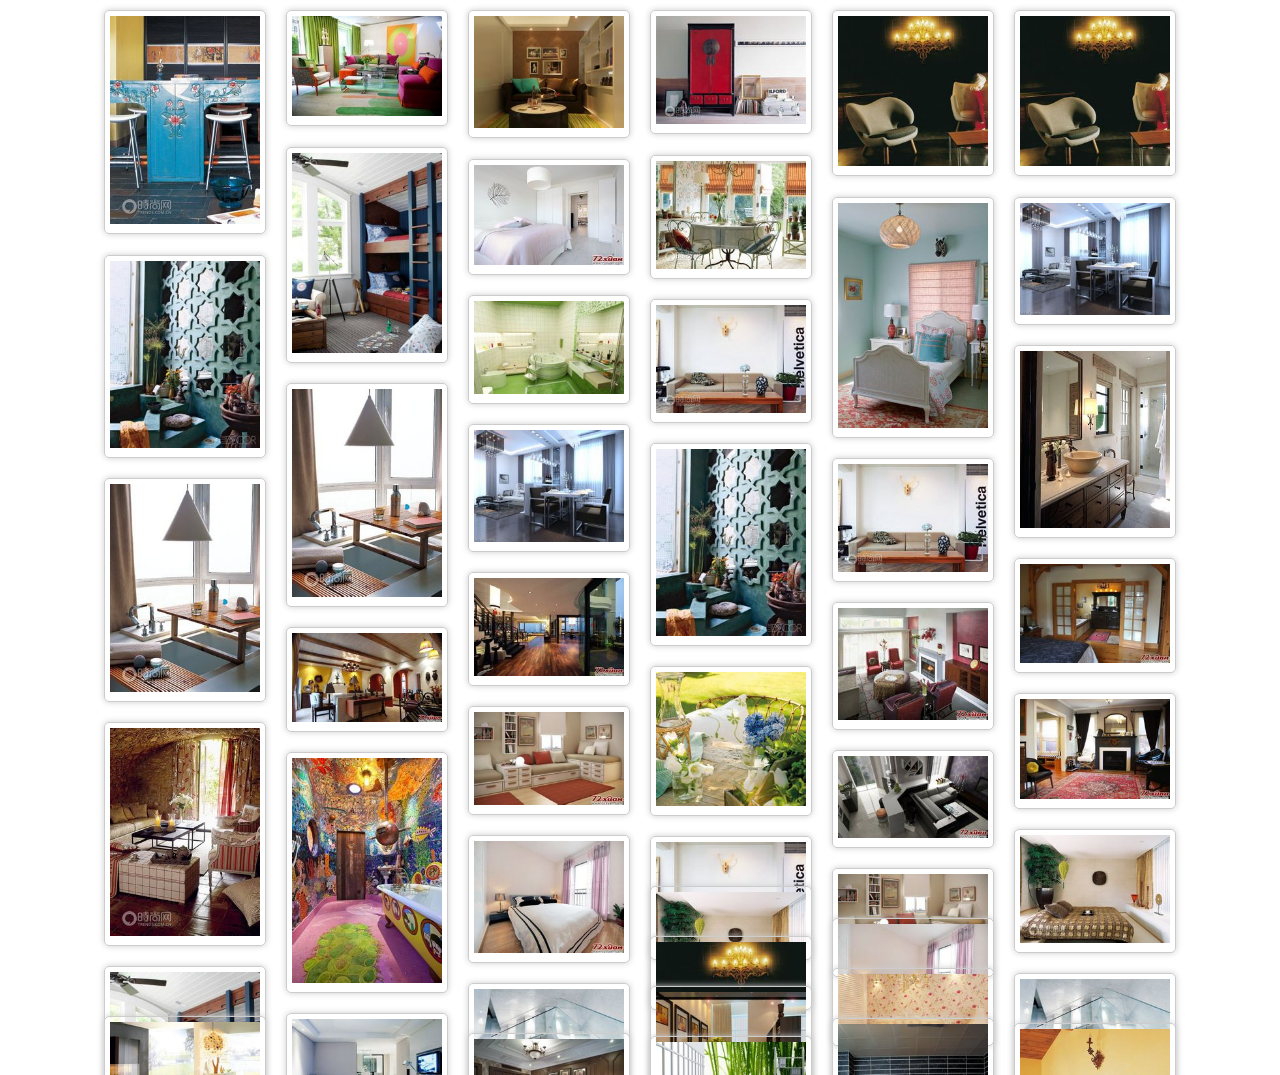
<file: waterfall/index.html>
<!DOCTYPE html>
<html>

	<head>
		<meta http-equiv="Content-Type" content="text/html; charset=UTF-8" />
		<title>瀑布流</title>
		<link rel="stylesheet" type="text/css" href="css/index.css"/>
	</head>
	<body>
		<!--<button onclick="$('#main').slideToggle(3000)">toggle</button>
		<button onclick="$('#main').stop(true,true)">stop</button>-->
		<div id="main" class="main" data-name="main" data-id='{"name":"weiwei"}'>
			<div id="container" class="clearfix container"></div>
		</div>
		<script src="js/jquery-3.1.1.min.js"></script>
		<script src="js/waterfall.js"></script>
	</body>
</html>
</file>
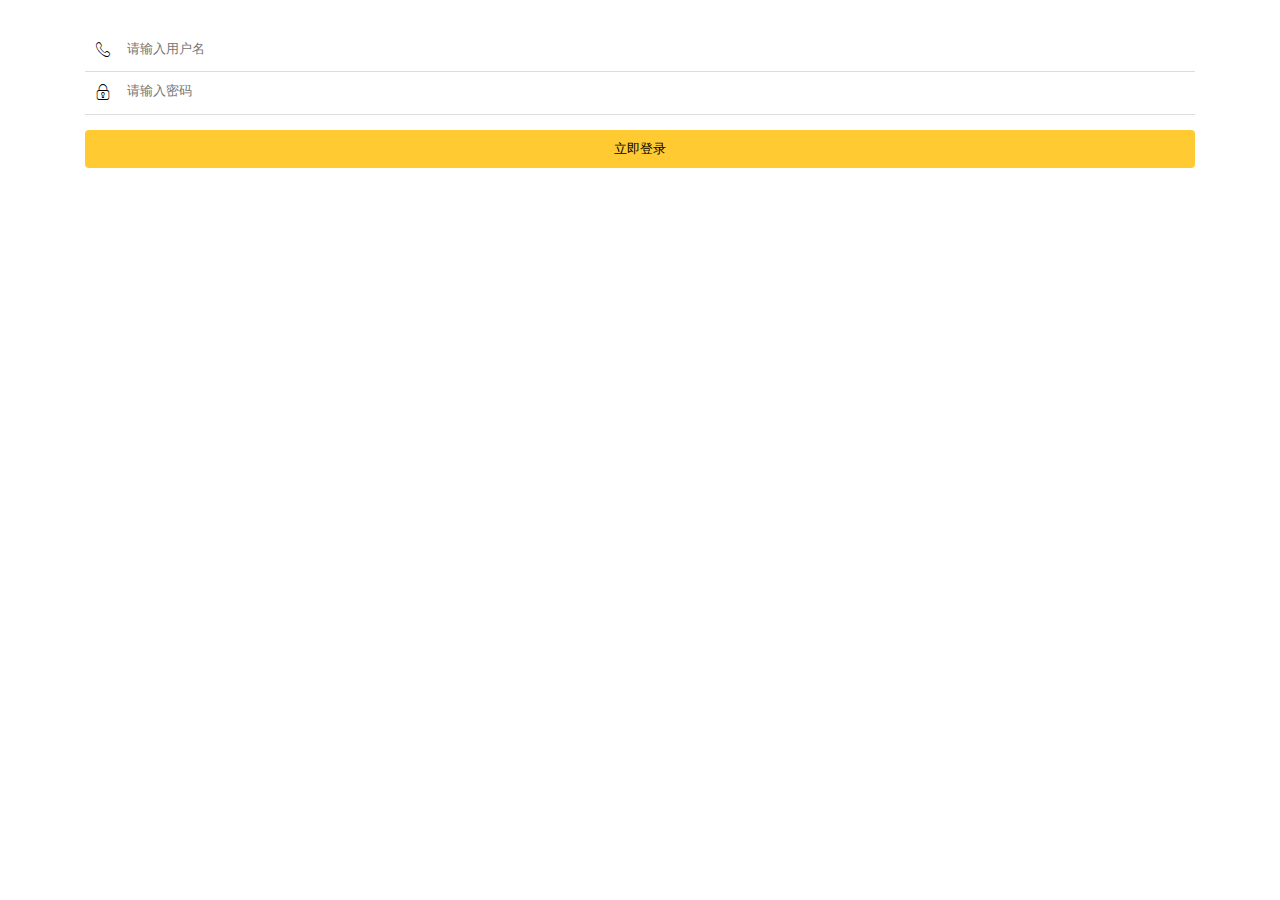
<file: webItem/html/login.html>
<html>
	<head>
		<meta charset="utf-8">
		<meta name="viewport" content="width=device-width, initial-scale=1,maximum-scale=1,user-scalable=no">
		<meta name="apple-mobile-web-app-capable" content="yes">
		<meta name="apple-mobile-web-app-status-bar-style" content="black">
		<title></title>
		<link rel="stylesheet" href="../assets/css/global.css">
		<script src="../assets/js/jquery.min.js" type="text/javascript"></script>
		<script src="../assets/js/common.js" type="text/javascript"></script>

		<style>
			

			.main {
				
			}

			.form-row{
				border-bottom:1px solid #ddd;
			}
			.form-row.error{
				border-bottom-color:#ff0000;
			}
			.form-row input[type=text],
			.form-row input[type=password]{
				border:0;
				width:100%
			}
			.form-row button{
				width:100%;
				border:0;
				padding:10px;
				border-radius:4px;
				
				
			}
			.form .form-row:last-child{
				border-bottom:0
			}
		</style>
	</head>
	<body>
		
		
		<div class="main">
			<div class="wrap box-offset-lg box-offset-ver-lg">
				
				<form 
				action="../service/login.php"
				role="sweetform" 
				class="form"
				onerror="alert(result.data)"
				ondone="alert(result.data)"
				>
					<div class="form-row col-ly box-offset-sm box-offset-ver-sm">
						<div class="col-lt col-sz-3">
							<i class="icon icon-phone"></i>
						</div>
						<div class="col-lt-3">
							<input 
							onok="$(this.parentNode.parentNode).removeClass('error')" 
							onvalid="$(this.parentNode.parentNode).addClass('error')" 
							:valid="^1[34578]\d{9}$"  
							name="account"
							type="text" 
							placeholder="请输入用户名">
						</div>
					</div>

					<div class="form-row col-ly box-offset-sm box-offset-ver-sm">
						<div class="col-lt col-sz-3">
							<i class="icon icon-safe"></i>
						</div>
						<div class="col-lt-3">
							<input 
							
							onok="$(this.parentNode.parentNode).removeClass('error')" 
							onvalid="$(this.parentNode.parentNode).addClass('error')" 
							:valid="^[0-9-a-zA-Z]{6}$" 
							type="password"
							name="password"
							placeholder="请输入密码"
							
							>
						</div>
					</div>
					<div class="form-row box-offset-ver">
						<button class="primary-bg">立即登录</button>
					</div>
				</form>


			</div>
		</div>
	</body>
</html>
</file>
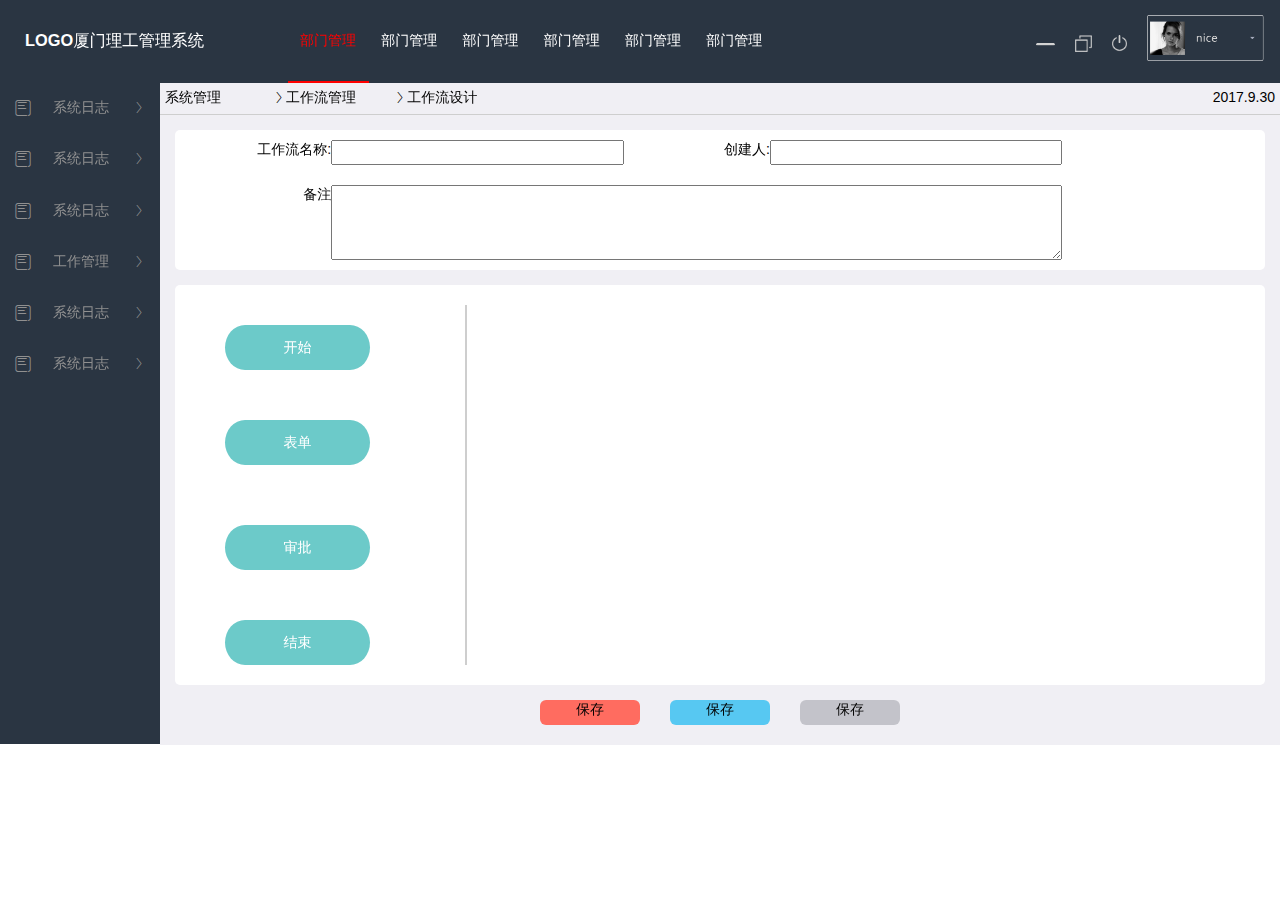
<file: 测试项目/html/a_category.html>
<!DOCTYPE html>
<html>
	<head>
		<meta charset="UTF-8">
		<meta http-equiv="pragma" content="no-cache">
		<meta http-equiv="Cache-Control" content="no-cache, must-revalidate">
		<meta http-equiv="expires" content="0">		
		<link rel="stylesheet" href="../assets/css/global.css">
		<script src="../assets/js/jquery.min.js" type="text/javascript"></script>
		<script src="../assets/js/common.js" type="text/javascript"></script>
		<title></title>
		<style>
			.top{
				background:rgb(42,53,66);
				color:rgb(255,255,255);
			}
			.top-list-item{
				line-height:21px;
			}
			.top-list-item.active{
				color:#f00;
				border-bottom: 2px solid #f00;
			}
			
			.nav{
				background:rgb(42,53,66);
				color:rgb(144,144,144);
				height:661px;
			}
			.nav-list-item.active{
				color:#fff;
			}
			.nav-list-item.active > a > i{
				transform:rotate(90deg);
			}
			.dwn-list{
				padding: 0 15px 0 15px;
			}
			.dwn-item{
				height:30px;
				border-radius: 3px;
				background-color: rgb(255,108,96);
				
			}
			.dorotate{
				transform:rotate(90deg);
				transition:0.3s;
				display:inline-block;
			}
			
			.main{
				background:rgb(240,239,244);
			}
			.header{
				border-bottom:1px solid rgb(206,206,206);
			}
			.work-form{
				margin:15px;
				background-color:#fff;
				border-radius:5px;
			}
			.wok-item{
				margin:10px;
			}
			.work-item-in{
				height:25px;
			}
			.work-item-in.col-20{
				height:75px;
			}
			.footer{
				margin:15px;
				background-color:#fff;
				border-radius:5px;
			}
			.footer-box{
				height:400px;
			}
			.mod-box{
				position:relative;
				height:400px;
			}
			.mod-box:before{
				content:' ';
				display:block;
				width:2px;
				position:absolute;
				top:20px;
				bottom:20px;
				right:1px;
				background-color:rgb(206,206,206);
			}
			.mod{
				height:45px;
				line-height: 45px;
				color:#fff;
				width:145px;
				background-color:rgb(108,202,201);
				border-radius:20px / 22.5px;
				position:absolute;
			}
			.brd-box{
				height:400px;
			}
			.bottom{
				margin:15px;
			}
			.btn-box{
				text-align: center;
			}
			.btn-list{
				display:inline-block;
			}
			.btn-items{
				height:25px;
				width:100px;
				margin:0 15px 0 15px;
				border-radius:6px;
			}
			.btn-items:nth-child(4n+1){
				background-color: rgb(255,108,96);
			}
			.btn-items:nth-child(4n+2){
				background-color: rgb(87,200,242);
			}
			.btn-items:nth-child(4n+3){
				background-color: rgb(195,195,202);
			}
			
		</style>
		
		<script type="text/javascript">
			function allowDrop(ev){
				ev.preventDefault();
			}
			var mx,my;
			function drag(ev){
				ev.dataTransfer.setData("mod",ev.target.id);
				mx = event.offsetX;
				my = event.offsetY;
			}
			
			
			
			function drop(ev){
			    var d =  new Date();
				ev.preventDefault();
				var data = ev.dataTransfer.getData("mod");
				var tag = document.getElementById(data);
     		var item = tag.cloneNode(true);
			 	if(tag.parentNode.id == "leftBox"){
                    var cld =  ev.target.appendChild(item);
				}else{
                    var cld =  ev.target.appendChild(tag);
				}
				cld.style.cssText ="top:" + (event.offsetY - my) + "px;left:"+ (event.offsetX - mx) +"px;";
                cld.id =  "mod" + d.getTime();
			}
		</script>		
	</head>
	
				<div class=""></div>
	<body>
		<div class="top">
			<div class="wrap">
				<div class="col">
					<div class="col-6 box-offset-pd-lg" role="goto" data-url="category.html" style="margin-left: -60px;"><h3>LOGO厦门理工管理系统</h3></div>
					<div class="col col-10 col-offset-ver-lg text-center">
						<div class="col-4 col-lt top-list-item active" role="goto" data-url="category.html"><a>部门管理</a></div>
						<div class="col-4 col-lt top-list-item" role="goto" data-url="category.html"><a>部门管理</a></div>
						<div class="col-4 col-lt top-list-item" role="goto" data-url="category.html"><a>部门管理</a></div>
						<div class="col-4 col-lt top-list-item" role="goto" data-url="category.html"><a>部门管理</a></div>
						<div class="col-4 col-lt top-list-item" role="goto" data-url="category.html"><a>部门管理</a></div>
						<div class="col-4 col-lt top-list-item" role="goto" data-url="category.html"><a>部门管理</a></div>
					</div>
					<div class="col-6 col-gt" style="height:83px;padding:15px 20px 10px 0;margin-right: -60px;">
						<img src="../assets/images/user.gif" class="blk col-gt" style="height:80%;"/>
						<img class="blk col-gt" style="height:30%;margin: 20px 20px 0 0;" src="../assets/images/icon3_03.gif"/>
						<img class="blk col-gt" style="height:30%;margin: 20px 20px 0 0;" src="../assets/images/icon2_03.gif"/>
						<img class="blk col-gt" style="height:30%;margin: 20px 20px 0 0;" src="../assets/images/icon1_03.gif"/>
					</div>
					
				</div>
			</div>	
		</div>
		<div class="container col">
			<div class="nav col-3">
				<div class="row">
					<div class="col box-offset-pd nav-list-item">
						<i class="blk icon icon-des col-3"></i>
						<a class="blk col col-21 dropdown-btn" trigger-target="#c1">
							<div class="col-21 text-center"> <span>系统日志</span> </div>
							<i class="blk icon icon-jianhao-right-m col-3" dorotate></i>
						</a>
					</div>
							<div class="row dwn-list" id="c1" style="display:none;">
								<div class="dwn-item">123</div>
							</div>
					<div class="col box-offset-pd nav-list-item">
						<i class="blk icon icon-des col-3"></i>
						<a class="blk col col-21 dropdown-btn" trigger-target="#c2">
							<div class="col-21 text-center"> <span>系统日志</span> </div>
							<i class="blk icon icon-jianhao-right-m col-3" dorotate></i>
						</a>
					</div>
							<div class="row dwn-list" id="c2" style="display:none;">
								<div class="dwn-item">123</div>
							</div>
					<div class="col box-offset-pd nav-list-item">
						<i class="blk icon icon-des col-3"></i>
						<a class="blk col col-21 dropdown-btn" trigger-target="#c3">
							<div class="col-21 text-center"> <span>系统日志</span> </div>
							<i class="blk icon icon-jianhao-right-m col-3" dorotate></i>
						</a>
					</div>
							<div class="row dwn-list" id="c3" style="display:none;">
								<div class="dwn-item">123</div>
							</div>
					<div class="col box-offset-pd nav-list-item">
						<i class="blk icon icon-des col-3"></i>
						<a class="blk col col-21 dropdown-btn" trigger-target="#workmg">
							<div class="col-21 text-center"> <span>工作管理</span> </div>
							<i class="blk icon icon-jianhao-right-m col-3" dorotate></i>
						</a>
					</div>
							<div class="row dwn-list" id="workmg" style="display:none;">
								<div class="dwn-item">123</div>
							</div>
					<div class="col box-offset-pd nav-list-item">
						<i class="blk icon icon-des col-3"></i>
						<a class="blk col col-21 dropdown-btn" trigger-target="#c5">
							<div class="col-21 text-center"> <span>系统日志</span> </div>
							<i class="blk icon icon-jianhao-right-m col-3" dorotate></i>
						</a>
					</div>
							<div class="row dwn-list" id="c5" style="display:none;">
								<div class="dwn-item">123</div>
							</div>
					<div class="col box-offset-pd nav-list-item">
						<i class="blk icon icon-des col-3"></i>
						<a class="blk col col-21 dropdown-btn" trigger-target="#c6">
							<div class="col-21 text-center"> <span>系统日志</span> </div>
							<i class="blk icon icon-jianhao-right-m col-3" dorotate></i>
						</a>
					</div>
							<div class="row dwn-list" id="c6" style="display:none;">
								<div class="dwn-item">123</div>
							</div>
				</div>
			</div>
			<div class="main col-21">
				<div class="header col col-offset-pd-xs">
					<div class="col-lt col-8">
						<div class="col-7">系统管理</div>
						<i class="blk icon icon-jianhao-right-m col-1"></i>
						<div class="col-7">工作流管理</div>
						<i class="blk icon icon-jianhao-right-m col-1"></i>
						<div class="col-7">工作流设计</div>
					</div>
					<div class="col-gt col-6 text-right">2017.9.30</div>
				</div>
				<form class="">
					<div class="work-form">
						<div class="wrap col">
							<div class="col col-18 wok-item">
								<div class="col-12 col">
									<span class="blk col-8 text-right">工作流名称:</span>
									<input class="blk col-16 work-item-in"/>
								</div>
								<div class="col-12 col">
									<span class="blk col-8 text-right">创建人:</span>
									<input class="blk col-16 work-item-in"/>
								</div>
							</div>
							<div class="col-18 col wok-item">
								<span class="blk col-4 text-right">备注</span>
								<textarea  class="work-item-in col-20"></textarea>
							</div>
						</div>	
					</div>	
					<div class="footer">
						<div class="wrap col footer-box">
							<div class="mod-box col-6" style="position:relative;" id="leftBox">
								<div id="t1" class="mod text-center" draggable="true" ondragstart="drag(event)" style="top:40px;left:50px;">开始</div>
								<div id="t2" class="mod text-center" draggable="true" ondragstart="drag(event)" style="position:absolute;top:135px;left:50px;">表单</div>
								<div id="t3" class="mod text-center" draggable="true" ondragstart="drag(event)" style="position:absolute;top:240px;left:50px;">审批</div>
								<div id="t4" class="mod text-center" draggable="true" ondragstart="drag(event)" style="position:absolute;top:335px;left:50px;">结束</div>
							</div>
							<div class="brd-box col-18" ondrop="drop(event)" ondragover="allowDrop(event)" style="position:relative;" id="rightBox"></div>
						</div>
					</div>
				</form>
				
				<div class="bottom">
					<div class="btn-box">	
						<div class="col btn-list">
							<div class="col-lt btn-items">保存</div>
							<div class="col-lt btn-items">保存</div>
							<div class="col-lt btn-items">保存</div>
						</div>
					</div>	
				</div> 
			</div>
		</div>
	</body>
	
</html>
</file>
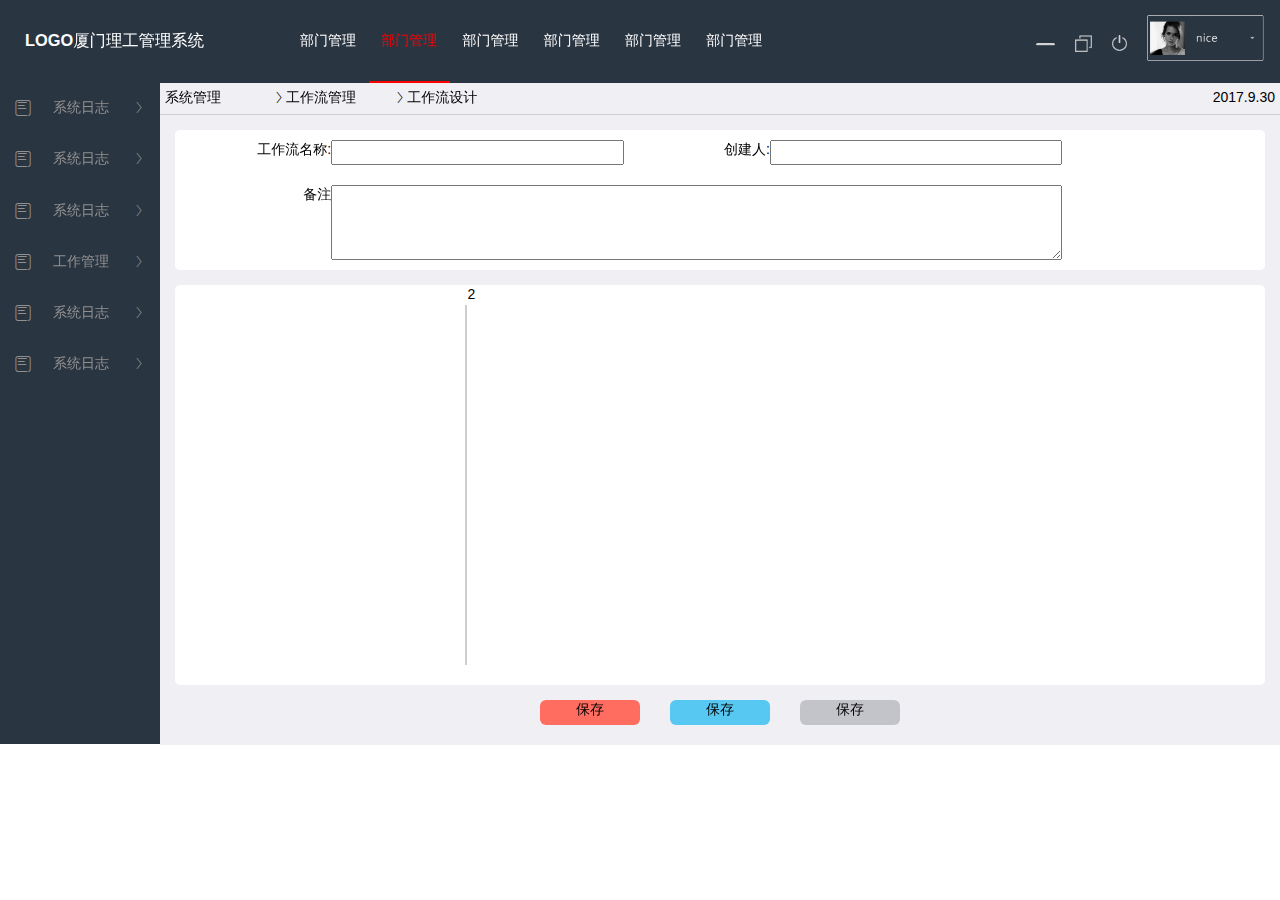
<file: 测试项目/html/category.html>
<!DOCTYPE html>
<html>
	<head>
		<meta charset="UTF-8">
		<meta http-equiv="pragma" content="no-cache">
		<meta http-equiv="Cache-Control" content="no-cache, must-revalidate">
		<meta http-equiv="expires" content="0">		
		<link rel="stylesheet" href="../assets/css/global.css">
		<script src="../assets/js/jquery.min.js" type="text/javascript"></script>
		<script src="../assets/js/common.js" type="text/javascript"></script>
		<title></title>
		<style>
			.top{
				background:rgb(42,53,66);
				color:rgb(255,255,255);
			}
			.top-list-item{
				line-height:21px;
			}
			.top-list-item.active{
				color:#f00;
				border-bottom: 2px solid #f00;
			}
			
			.nav{
				background:rgb(42,53,66);
				color:rgb(144,144,144);
				height:661px;
			}
			.nav-list-item.active{
				color:#fff;
			}
			.nav-list-item.active > a > i{
				transform:rotate(90deg);
			}
			.dwn-list{
				padding: 0 15px 0 15px;
			}
			.dwn-item{
				height:30px;
				border-radius: 3px;
				background-color: rgb(255,108,96);
				
			}
			.dorotate{
				transform:rotate(90deg);
				transition:0.3s;
				display:inline-block;
			}
			
			.main{
				background:rgb(240,239,244);
			}
			.header{
				border-bottom:1px solid rgb(206,206,206);
			}
			.work-form{
				margin:15px;
				background-color:#fff;
				border-radius:5px;
			}
			.wok-item{
				margin:10px;
			}
			.work-item-in{
				height:25px;
			}
			.work-item-in.col-20{
				height:75px;
			}
			.footer{
				margin:15px;
				background-color:#fff;
				border-radius:5px;
			}
			.footer-box{
				height:400px;
			}
			.mod-box{
				position:relative;
				height:400px;
			}
			.mod-box:before{
				content:' ';
				display:block;
				width:2px;
				position:absolute;
				top:20px;
				bottom:20px;
				right:1px;
				background-color:rgb(206,206,206);
			}
			.brd-box{
				height:400px;
			}
			.bottom{
				margin:15px;
			}
			.btn-box{
				text-align: center;
			}
			.btn-list{
				display:inline-block;
			}
			.btn-items{
				height:25px;
				width:100px;
				margin:0 15px 0 15px;
				border-radius:6px;
			}
			.btn-items:nth-child(4n+1){
				background-color: rgb(255,108,96);
			}
			.btn-items:nth-child(4n+2){
				background-color: rgb(87,200,242);
			}
			.btn-items:nth-child(4n+3){
				background-color: rgb(195,195,202);
			}
			
		</style>
	</head>
	
	<body>
		<div class="top">
			<div class="wrap">
				<div class="col">
					<div class="col-6 box-offset-pd-lg" role="goto" data-url="category.html" style="margin-left: -60px;"><h3>LOGO厦门理工管理系统</h3></div>
					<div class="col col-10 col-offset-ver-lg text-center">
						<div class="col-4 col-lt top-list-item" role="goto" data-url="category.html"><a>部门管理</a></div>
						<div class="col-4 col-lt top-list-item active" role="goto" data-url="category.html"><a>部门管理</a></div>
						<div class="col-4 col-lt top-list-item" role="goto" data-url="category.html"><a>部门管理</a></div>
						<div class="col-4 col-lt top-list-item" role="goto" data-url="category.html"><a>部门管理</a></div>
						<div class="col-4 col-lt top-list-item" role="goto" data-url="category.html"><a>部门管理</a></div>
						<div class="col-4 col-lt top-list-item" role="goto" data-url="category.html"><a>部门管理</a></div>
					</div>
					<div class="col-6 col-gt" style="height:83px;padding:15px 20px 10px 0;margin-right: -60px;">
						<img src="../assets/images/user.gif" class="blk col-gt" style="height:80%;"/>
						<img class="blk col-gt" style="height:30%;margin: 20px 20px 0 0;" src="../assets/images/icon3_03.gif"/>
						<img class="blk col-gt" style="height:30%;margin: 20px 20px 0 0;" src="../assets/images/icon2_03.gif"/>
						<img class="blk col-gt" style="height:30%;margin: 20px 20px 0 0;" src="../assets/images/icon1_03.gif"/>
					</div>
					
				</div>
			</div>	
		</div>
		<div class="container col">
			<div class="nav col-3">
				<div class="row">
					<div class="col box-offset-pd nav-list-item">
						<i class="blk icon icon-des col-3"></i>
						<a class="blk col col-21 dropdown-btn" trigger-target="#category">
							<div class="col-21 text-center"> <span>系统日志</span> </div>
							<i class="blk icon icon-jianhao-right-m col-3" dorotate></i>
						</a>
					</div>
							<div class="row dwn-list" id="category" style="display:none;">
								<div class="dwn-item">123</div>
							</div>
					<div class="col box-offset-pd nav-list-item">
						<i class="blk icon icon-des col-3"></i>
						<a class="blk col col-21 dropdown-btn" trigger-target="#category">
							<div class="col-21 text-center"> <span>系统日志</span> </div>
							<i class="blk icon icon-jianhao-right-m col-3" dorotate></i>
						</a>
					</div>
							<div class="row dwn-list" id="" style="display:none;">
								<div class="dwn-item">123</div>
							</div>
					<div class="col box-offset-pd nav-list-item">
						<i class="blk icon icon-des col-3"></i>
						<a class="blk col col-21 dropdown-btn" trigger-target="#category">
							<div class="col-21 text-center"> <span>系统日志</span> </div>
							<i class="blk icon icon-jianhao-right-m col-3" dorotate></i>
						</a>
					</div>
							<div class="row dwn-list" id="" style="display:none;">
								<div class="dwn-item">123</div>
							</div>
					<div class="col box-offset-pd nav-list-item">
						<i class="blk icon icon-des col-3"></i>
						<a class="blk col col-21 dropdown-btn" trigger-target="#workmg">
							<div class="col-21 text-center"> <span>工作管理</span> </div>
							<i class="blk icon icon-jianhao-right-m col-3" dorotate></i>
						</a>
					</div>
							<div class="row dwn-list" id="workmg" style="display:none;">
								<div class="dwn-item">123</div>
							</div>
					<div class="col box-offset-pd nav-list-item">
						<i class="blk icon icon-des col-3"></i>
						<a class="blk col col-21 dropdown-btn" trigger-target="#category">
							<div class="col-21 text-center"> <span>系统日志</span> </div>
							<i class="blk icon icon-jianhao-right-m col-3" dorotate></i>
						</a>
					</div>
							<div class="row dwn-list" id="" style="display:none;">
								<div class="dwn-item">123</div>
							</div>
					<div class="col box-offset-pd nav-list-item">
						<i class="blk icon icon-des col-3"></i>
						<a class="blk col col-21 dropdown-btn" trigger-target="#category">
							<div class="col-21 text-center"> <span>系统日志</span> </div>
							<i class="blk icon icon-jianhao-right-m col-3" dorotate></i>
						</a>
					</div>
							<div class="row dwn-list" id="" style="display:none;">
								<div class="dwn-item">123</div>
							</div>
				</div>
			</div>
			<div class="main col-21">
				<div class="header col col-offset-pd-xs">
					<div class="col-lt col-8">
						<div class="col-7">系统管理</div>
						<i class="blk icon icon-jianhao-right-m col-1"></i>
						<div class="col-7">工作流管理</div>
						<i class="blk icon icon-jianhao-right-m col-1"></i>
						<div class="col-7">工作流设计</div>
					</div>
					<div class="col-gt col-6 text-right">2017.9.30</div>
				</div>
				<form class="">
					<div class="work-form">
						<div class="wrap col">
							<div class="col col-18 wok-item">
								<div class="col-12 col">
									<span class="blk col-8 text-right">工作流名称:</span>
									<input class="blk col-16 work-item-in"/>
								</div>
								<div class="col-12 col">
									<span class="blk col-8 text-right">创建人:</span>
									<input class="blk col-16 work-item-in"/>
								</div>
							</div>
							<div class="col-18 col wok-item">
								<span class="blk col-4 text-right">备注</span>
								<textarea  class="work-item-in col-20"></textarea>
							</div>
						</div>	
					</div>	
					<div class="footer">
						<div class="wrap col footer-box">
							<div class="mod-box col-6">
								<div class=""></div>
							</div>
							<div class="brd-box col-18">2</div>
						</div>
					</div>
				</form>
				
				<div class="bottom">
					<div class="btn-box">	
						<div class="col btn-list">
							<div class="col-lt btn-items">保存</div>
							<div class="col-lt btn-items">保存</div>
							<div class="col-lt btn-items">保存</div>
						</div>
					</div>	
				</div> 
			</div>
		</div>
	</body>
</html>
</file>
<file: waterfall/css/index.css>
*{padding: 0;margin:0;box-sizing: border-box;}
body{}
.main{ position: relative; margin:0 auto;max-width: 1200px;min-width: 800px;overflow: hidden;}
.container{position: relative;margin: auto;}
.clearfix:after{content: '';display: block;clear: both;}
.box{ padding: 10px; float:left;}
.box_img{ padding: 5px; border:1px solid #ccc; box-shadow: 0 0 6px #ccc; border-radius: 5px; }
.box_img img{ width:150px; height:auto; }
</file>
<file: webItem/assets/css/global.css>
@charset "UTF-8";




@font-face {font-family: "iconfont";
  src: url('../font/iconfont.eot?t=1496472554409'); /* IE9*/
  src: url('../font/iconfont.eot?t=1496472554409#iefix') format('embedded-opentype'), /* IE6-IE8 */
  url('../font/iconfont.woff?t=1496472554409') format('woff'), /* chrome, firefox */
  url('../font/iconfont.ttf?t=1496472554409') format('truetype'), /* chrome, firefox, opera, Safari, Android, iOS 4.2+*/
  url('../font/iconfont.svg?t=1496472554409#iconfont') format('svg'); /* iOS 4.1- */
}

.icon {
  font-family:"iconfont" !important;
  font-size:16px;
  font-style:normal;
  -webkit-font-smoothing: antialiased;
  -moz-osx-font-smoothing: grayscale;
}

.icon-weibo:before { content: "\e600"; }

.icon-qq:before { content: "\e616"; }

.icon-weixin:before { content: "\e603"; }

.icon-wcircle:before { content: "\e888"; }

.icon-close:before { content: "\e605"; }

.icon-qzone:before { content: "\e610"; }

.icon-tweibo:before { content: "\e6d7"; }

.icon-cate:before { content: "\e618"; }

.icon-home:before { content: "\e619"; }

.icon-back:before { content: "\e61a"; }

.icon-me:before { content: "\e61b"; }

.icon-sch:before { content: "\e61c"; }

.icon-fav:before { content: "\e61d"; }

.icon-service:before { content: "\e61e"; }

.icon-edit:before { content: "\e61f"; }

.icon-info:before { content: "\e620"; }

.icon-credit:before { content: "\e621"; }

.icon-invite:before { content: "\e622"; }

.icon-setting:before { content: "\e623"; }

.icon-Collection:before { content: "\e624"; }

.icon-Forward:before { content: "\e625"; }

.icon-safe:before { content: "\e626"; }

.icon-phone:before { content: "\e627"; }




html {
   
   font-family: -apple-systrem,"Helvetica Neue",Helvetica,"Nimbus Sans L","Segoe UI",Arial,"Libepercentn Sans","PingFang SC","Microsoft YaHei","Hiragino Sans GB","Wenquanyi Micro Hei","WenQuanYi Zen Hei","ST Heiti",SimHei,"WenQuanYi Zen Hei Sharp",sans-serif;
   font-size: 14px;
}


body{
	margin:0; 
    line-height: 1.33;
	background-color:#fff;
}

*{
	box-sizing:border-box;
}


a:active,
a:hover {
  outline: 0;
}

[active],.active{
	color:#2600b5;
	/*pointer-events:none*/
}

[disabled]{
	pointer-events:none
}

input[type="checkbox"],
input[type="radio"] {
  padding: 0;
}


input:focus{
	outline:none;
}

h1,h2,h3,h4,h5,h6{
	margin:0;
	padding:0
}
ul,ol,li{
	list-style:none;
	padding:0;
	margin:0;
}



.wrap{
	margin-left:auto;
	margin-right:auto;
	min-width:320px;
}


@media (min-width: 768px) {
  .wrap {
    width: 750px;
  }
}
@media (min-width: 992px) {
  .wrap {
    width: 970px;
  }
}
@media (min-width: 1200px) {
  .wrap {
    width: 1170px;
  }
}
.col-ly:after,
.col-ly:before,
.col:after,
.col:before{
	display:table;
	content:' ';
	clear:both;
}





.col-1,.col-2,.col-3,.col-4,.col-5,.col-6,.col-7,.col-8,.col-9,.col-10,.col-11,.col-12,.col-13,.col-14,.col-15,.col-16,.col-17,.col-18,.col-19,.col-20,.col-21,.col-22,.col-23,.col-24{
	float:left;
}


.col-1{
	width:4.166666666666667%;
}
.col-2{
	width:8.333333333333334%;
}
.col-3{
	width:12.5%;
}
.col-4{
	width:16.666666666666668%;
}
.col-5{
	width:20.833333333333336%;
}
.col-6{
	width:25%;
}
.col-7{
	width:29.166666666666668%;
}
.col-8{
	width:33.333333333333336%;
}
.col-9{
	width:37.5%;
}
.col-10{
	width:41.66666666666667%;
}
.col-11{
	width:45.833333333333336%;
}
.col-12{
	width:50%;
}
.col-13{
	width:54.16666666666667%;
}
.col-14{
	width:58.333333333333336%;
}
.col-15{
	width:62.50000000000001%;
}
.col-16{
	width:66.66666666666667%;
}
.col-17{
	width:70.83333333333334%;
}
.col-18{
	width:75%;
}
.col-19{
	width:79.16666666666667%;
}
.col-20{
	width:83.33333333333334%;
}
.col-21{
	width:87.5%;
}
.col-22{
	width:91.66666666666667%;
}
.col-23{
	width:95.83333333333334%;
}
.col-24{
	width:100%;
}


@media (max-width:768px){
	.col:not(.col-keep) > .col-1,.col:not(.col-keep) > .col-2,.col:not(.col-keep) > .col-3,.col:not(.col-keep) > .col-4,.col:not(.col-keep) > .col-5,.col:not(.col-keep) > .col-6,.col:not(.col-keep) > .col-7,.col:not(.col-keep) > .col-8,.col:not(.col-keep) > .col-9,.col:not(.col-keep) > .col-10,.col:not(.col-keep) > .col-11,.col:not(.col-keep) > .col-12,.col:not(.col-keep) > .col-13,.col:not(.col-keep) > .col-14,.col:not(.col-keep) > .col-15,.col:not(.col-keep) > .col-16,.col:not(.col-keep) > .col-17,.col:not(.col-keep) > .col-18,.col:not(.col-keep) > .col-19,.col:not(.col-keep) > .col-20,.col:not(.col-keep) > .col-21,.col:not(.col-keep) > .col-22,.col:not(.col-keep) > .col-23,.col:not(.col-keep) > .col-24{
		width:100%;
	}
}

.col-offset{
	margin-left:-15px;
	margin-right:-15px;
}

.col-offset-lg{
	margin-left:-30px;
	margin-right:-30px;
}

.col-offset-sm{
	margin-left:-10px;
	margin-right:-10px;
}

.col-offset-xs{
	margin-left:-5px;
	margin-right:-5px;
}

.box-offset,
.col-offset > .col-lt,.col-offset > .col-gt{	
	padding-left:15px;
	padding-right:15px;
}
.box-offset-lg,
.col-offset-lg > .col-lt,.col-offset-lg > .col-gt{	
	padding-left:30px;
	padding-right:30px;
}
.box-offset-sm,
.col-offset-sm > .col-lt,.col-offset-sm > .col-gt{
	padding-left:10px;
	padding-right:10px;
}
.box-offset-xs,
.col-offset-xs > .col-lt,.col-offset-xs > .col-gt{
	padding-left:5px;
	padding-right:5px;
}



.box-offset-ver,
.col-offset-ver > .col-lt,.col-offset-ver > .col-gt{	
	padding-top:15px;
	padding-bottom:15px;
}
.box-offset-ver-lg,
.col-offset-ver-lg > .col-lt,.col-offset-ver-lg > .col-gt{	
	padding-top:30px;
	padding-bottom:30px;
}
.box-offset-ver-sm,
.col-offset-ver-sm > .col-lt,.col-offset-ver-sm > .col-gt{
	padding-top:10px;
	padding-bottom:10px;
}
.box-offset-ver-xs,
.col-offset-ver-xs > .col-lt,.col-offset-ver-xs > .col-gt{
	padding-top:5px;
	padding-bottom:5px;
}


.col-ly
{
	position:relative;
}

.col-lt{
	float:left;
}
.col-gt{
	float:right;
}




.col-lt-1{
	margin-left:10px;
}
.col-lt-2{
	margin-left:20px;
}
.col-lt-3{
	margin-left:30px;
}
.col-lt-4{
	margin-left:40px;
}
.col-lt-5{
	margin-left:50px;
}
.col-lt-6{
	margin-left:60px;
}
.col-lt-7{
	margin-left:70px;
}
.col-lt-8{
	margin-left:80px;
}
.col-lt-9{
	margin-left:90px;
}
.col-lt-10{
	margin-left:100px;
}
.col-lt-11{
	margin-left:110px;
}
.col-lt-12{
	margin-left:120px;
}
.col-lt-13{
	margin-left:130px;
}
.col-lt-14{
	margin-left:140px;
}
.col-lt-15{
	margin-left:150px;
}
.col-lt-16{
	margin-left:160px;
}
.col-lt-17{
	margin-left:170px;
}
.col-lt-18{
	margin-left:180px;
}
.col-lt-19{
	margin-left:190px;
}
.col-lt-20{
	margin-left:200px;
}


.col-gt-1{
	margin-right:10px;
}
.col-gt-2{
	margin-right:20px;
}
.col-gt-3{
	margin-right:30px;
}
.col-gt-4{
	margin-right:40px;
}
.col-gt-5{
	margin-right:50px;
}
.col-gt-6{
	margin-right:60px;
}
.col-gt-7{
	margin-right:70px;
}
.col-gt-8{
	margin-right:80px;
}
.col-gt-9{
	margin-right:90px;
}
.col-gt-10{
	margin-right:100px;
}
.col-gt-11{
	margin-right:110px;
}
.col-gt-12{
	margin-right:120px;
}
.col-gt-13{
	margin-right:130px;
}
.col-gt-14{
	margin-right:140px;
}
.col-gt-15{
	margin-right:150px;
}
.col-gt-16{
	margin-right:160px;
}
.col-gt-17{
	margin-right:170px;
}
.col-gt-18{
	margin-right:180px;
}
.col-gt-19{
	margin-right:190px;
}
.col-gt-20{
	margin-right:200px;
}

.col-sz-1{
	width:10px;
}
.col-sz-2{
	width:20px;
}
.col-sz-3{
	width:30px;
}
.col-sz-4{
	width:40px;
}
.col-sz-5{
	width:50px;
}
.col-sz-6{
	width:60px;
}
.col-sz-7{
	width:70px;
}
.col-sz-8{
	width:80px;
}
.col-sz-9{
	width:90px;
}
.col-sz-10{
	width:100px;
}
.col-sz-11{
	width:110px;
}
.col-sz-12{
	width:120px;
}
.col-sz-13{
	width:130px;
}
.col-sz-14{
	width:140px;
}
.col-sz-15{
	width:150px;
}
.col-sz-16{
	width:160px;
}
.col-sz-17{
	width:170px;
}
.col-sz-18{
	width:180px;
}
.col-sz-19{
	width:190px;
}
.col-sz-20{
	width:200px;
}


.thumb > img{
	width:100%;
}

.blk{
	display:block !important;
}
.hide{
	display:none !important;
}
.primary{
	color:#ffca32 !important;
}

.primary-bg{
	background-color:#ffca32 !important;
}

.text-center{
	text-align:center !important;
}

.text-left{
	text-align:left !important;
}

.text-right{
	text-align:right !important;
}


.dialog{
	position:fixed;
	z-index:999;
	will-change: transform;
	transform: scale(0, 0);
	transition: transform 0.2s cubic-bezier(0.21, 1.29, 0.45, 1.26);
}
   
    
   
.dialog.def{
	top:0;
	left:0;
	right:0;
	bottom:0;
	margin:auto;
}

.dialog.top{
	top:0;
	margin-top:auto;
}
.dialog.bottom{
	bottom:0;
	margin-bottom:auto;
}
.dialog.left{
	left:0;
	margin-left:auto;
}
.dialog.right{
	right:0;
	margin-right:auto;
}
.dialog-mask {
	
	width:100%;
	height:100%;
	left:0; 
	top:0;
	position:fixed;
	background-color:rgba(1,1,1,0.5);
	z-index:998;
}
</file>
<file: 测试项目/assets/css/global.css>
@charset "UTF-8";




@font-face {font-family: "iconfont";
  src: url('../font/iconfont.eot?t=1494145705512'); /* IE9*/
  src: url('../font/iconfont.eot?t=1494145705512#iefix') format('embedded-opentype'), /* IE6-IE8 */
  url('../font/iconfont.woff?t=1494145705512') format('woff'), /* chrome, firefox */
  url('../font/iconfont.ttf?t=1494145705512') format('truetype'), /* chrome, firefox, opera, Safari, Android, iOS 4.2+*/
  url('../font/iconfont.svg?t=1494145705512#iconfont') format('svg'); /* iOS 4.1- */
}

.icon {
  font-family:"iconfont" !important;
  font-size:16px;
  font-style:normal;
  -webkit-font-smoothing: antialiased;
  -moz-osx-font-smoothing: grayscale;
}
.icon-beijingyiny:before { content: "\e600"; }

.icon-close:before { content: "\e601"; }

.icon-henxiang:before { content: "\e602"; }

.icon-guanlizhongxin:before { content: "\e603"; }

.icon-jia:before { content: "\e604"; }

.icon-jianhao:before { content: "\e605"; }

.icon-lianxidianh:before { content: "\e606"; }

.icon-lunhuantupian:before { content: "\e607"; }

.icon-mimafangwen:before { content: "\e608"; }

.icon-qiye:before { content: "\e609"; }

.icon-queren:before { content: "\e60a"; }

.icon-sous:before { content: "\e60b"; }

.icon-yonghuzhongxin:before { content: "\e60c"; }

.icon-dianzan:before { content: "\e60d"; }

.icon-liulan:before { content: "\e60e"; }

.icon-browse:before { content: "\e60f"; }

.icon-close-m:before { content: "\e610"; }

.icon-collection-o:before { content: "\e611"; }

.icon-collection:before { content: "\e612"; }

.icon-comment:before { content: "\e613"; }

.icon-coordinate-o:before { content: "\e614"; }

.icon-coordinate:before { content: "\e615"; }

.icon-designer:before { content: "\e616"; }

.icon-fingerprint:before { content: "\e617"; }

.icon-fullscreen:before { content: "\e618"; }

.icon-play:before { content: "\e619"; }

.icon-shoppingmall:before { content: "\e61a"; }

.icon-works:before { content: "\e61b"; }

.icon-jianhao-m:before { content: "\e61d"; }

.icon-jia-m:before { content: "\e61e"; }

.icon-footprint:before { content: "\e61f"; }

.icon-change:before { content: "\e620"; }

.icon-coffee:before { content: "\e621"; }

.icon-upload:before { content: "\e622"; }

.icon-music:before { content: "\e623"; }

.icon-general:before { content: "\e624"; }

.icon-ok:before { content: "\e626"; }

.icon-jianhao-right-m:before { content: "\e627"; }

.icon-vr-grass:before { content: "\e628"; }

.icon-scene-select:before { content: "\e629"; }

.icon-add-item:before { content: "\e62a"; }

.icon-des:before { content: "\e62b"; }

.icon-home:before { content: "\e62c"; }

.icon-3d:before { content: "\e62d"; }

.icon-music-off:before { content: "\e62e"; }

.icon-turn-right:before { content: "\e62f"; }

.icon-turn-left:before { content: "\e630"; }

.icon-share:before { content: "\e631"; }

.icon-question:before { content: "\e632"; }

.icon-search:before { content: "\e633"; }

.icon-down-m:before { content: "\e634"; }

.icon-up-m:before { content: "\e635"; }

.icon-more:before { content: "\e637"; }

.icon-picture:before { content: "\e638"; }

.icon-pwd:before { content: "\e639"; }

.icon-delete:before { content: "\e63a"; }

.icon-edit:before { content: "\e63b"; }

.icon-mobile:before { content: "\e63c"; }

.icon-to-top:before { content: "\e63d"; }

.icon-to-down:before { content: "\e63e"; }

.icon-wushuju:before { content: "\e61c"; }

.icon-yiguoqi:before { content: "\e625"; }

.icon-jifenjuan:before { content: "\e636"; }


html {
   
   font-family: -apple-systrem,"Helvetica Neue",Helvetica,"Nimbus Sans L","Segoe UI",Arial,"Libepercentn Sans","PingFang SC","Microsoft YaHei","Hiragino Sans GB","Wenquanyi Micro Hei","WenQuanYi Zen Hei","ST Heiti",SimHei,"WenQuanYi Zen Hei Sharp",sans-serif;
   font-size: 14px;
}


body{
	margin:0; 
  line-height: 1.33;
	background-color:#fff;
}

*{
	box-sizing:border-box;
}


a:active,
a:hover {
  text-decoration: none;
}

[active],.active{
	pointer-events:none;
}

[disabled]{
	pointer-events:none
}

input[type="checkbox"],
input[type="radio"] {
  padding: 0;
}


input:focus{
	outline:none;
}

h1,h2,h3,h4,h5,h6{
	margin:0;
	padding:0
}
ul,ol,li{
	list-style:none;
	padding:0;
	margin:0;
}



.wrap{
	margin-left:auto;
	margin-right:auto;
}


@media (min-width: 768px) {
  .wrap {
    width: 750px;
  }
}
@media (min-width: 992px) {
  .wrap {
    width: 970px;
  }
}
@media (min-width: 1200px) {
  .wrap {
    width: 1170px;
  }
}
.col-ly:after,
.col-ly:before,
.col:after,
.col:before{
	display:table;
	content:' ';
	clear:both;
}





.col-1,.col-2,.col-3,.col-4,.col-5,.col-6,.col-7,.col-8,.col-9,.col-10,.col-11,.col-12,.col-13,.col-14,.col-15,.col-16,.col-17,.col-18,.col-19,.col-20,.col-21,.col-22,.col-23,.col-24{
	float:left;
}


.col-1{
	width:4.166666666666667%;
}
.col-2{
	width:8.333333333333334%;
}
.col-3{
	width:12.5%;
}
.col-4{
	width:16.666666666666668%;
}
.col-5{
	width:20.833333333333336%;
}
.col-6{
	width:25%;
}
.col-7{
	width:29.166666666666668%;
}
.col-8{
	width:33.333333333333336%;
}
.col-9{
	width:37.5%;
}
.col-10{
	width:41.66666666666667%;
}
.col-11{
	width:45.833333333333336%;
}
.col-12{
	width:50%;
}
.col-13{
	width:54.16666666666667%;
}
.col-14{
	width:58.333333333333336%;
}
.col-15{
	width:62.50000000000001%;
}
.col-16{
	width:66.66666666666667%;
}
.col-17{
	width:70.83333333333334%;
}
.col-18{
	width:75%;
}
.col-19{
	width:79.16666666666667%;
}
.col-20{
	width:83.33333333333334%;
}
.col-21{
	width:87.5%;
}
.col-22{
	width:91.66666666666667%;
}
.col-23{
	width:95.83333333333334%;
}
.col-24{
	width:100%;
}


@media (max-width:768px){
	.col:not(.col-keep) > .col-1,.col:not(.col-keep) > .col-2,.col:not(.col-keep) > .col-3,.col:not(.col-keep) > .col-4,.col:not(.col-keep) > .col-5,.col:not(.col-keep) > .col-6,.col:not(.col-keep) > .col-7,.col:not(.col-keep) > .col-8,.col:not(.col-keep) > .col-9,.col:not(.col-keep) > .col-10,.col:not(.col-keep) > .col-11,.col:not(.col-keep) > .col-12,.col:not(.col-keep) > .col-13,.col:not(.col-keep) > .col-14,.col:not(.col-keep) > .col-15,.col:not(.col-keep) > .col-16,.col:not(.col-keep) > .col-17,.col:not(.col-keep) > .col-18,.col:not(.col-keep) > .col-19,.col:not(.col-keep) > .col-20,.col:not(.col-keep) > .col-21,.col:not(.col-keep) > .col-22,.col:not(.col-keep) > .col-23,.col:not(.col-keep) > .col-24{
		width:100%;
	}
}

.col-offset{
	margin-left:-15px;
	margin-right:-15px;
}

.col-offset-lg{
	margin-left:-30px;
	margin-right:-30px;
}

.col-offset-sm{
	margin-left:-10px;
	margin-right:-10px;
}

.col-offset-xs{
	margin-left:-5px;
	margin-right:-5px;
}

.box-offset,
.col-offset > .col-lt,.col-offset > .col-gt{	
	padding-left:15px;
	padding-right:15px;
}
.box-offset-lg,
.col-offset-lg > .col-lt,.col-offset-lg > .col-gt{	
	padding-left:30px;
	padding-right:30px;
}
.box-offset-sm,
.col-offset-sm > .col-lt,.col-offset-sm > .col-gt{
	padding-left:10px;
	padding-right:10px;
}
.box-offset-xs,
.col-offset-xs > .col-lt,.col-offset-xs > .col-gt{
	padding-left:5px;
	padding-right:5px;
}


.box-offset-pd,
.col-offset-pd > .col-lt,.col-offset-pd > .col-gt{	
	padding:15px;
}
.box-offset-pd-lg,
.col-offset-pd-lg > .col-lt,.col-offset-pd-lg > .col-gt{	
	padding:30px;
}
.box-offset-pd-sm,
.col-offset-pd-sm > .col-lt,.col-offset-pd-sm > .col-gt{
	padding:10px;
}
.box-offset-pd-xs,
.col-offset-pd-xs > .col-lt,.col-offset-pd-xs > .col-gt{
	padding:5px;
}


.box-offset-ver,
.col-offset-ver > .col-lt,.col-offset-ver > .col-gt{	
	padding-top:15px;
	padding-bottom:15px;
}
.box-offset-ver-lg,
.col-offset-ver-lg > .col-lt,.col-offset-ver-lg > .col-gt{	
	padding-top:30px;
	padding-bottom:30px;
}
.box-offset-ver-sm,
.col-offset-ver-sm > .col-lt,.col-offset-ver-sm > .col-gt{
	padding-top:10px;
	padding-bottom:10px;
}
.box-offset-ver-xs,
.col-offset-ver-xs > .col-lt,.col-offset-ver-xs > .col-gt{
	padding-top:5px;
	padding-bottom:5px;
}


.col-ly
{
	position:relative;
}

.col-lt{
	float:left;
}
.col-gt{
	float:right;
}




.col-lt-1{
	margin-left:10px;
}
.col-lt-2{
	margin-left:20px;
}
.col-lt-3{
	margin-left:30px;
}
.col-lt-4{
	margin-left:40px;
}
.col-lt-5{
	margin-left:50px;
}
.col-lt-6{
	margin-left:60px;
}
.col-lt-7{
	margin-left:70px;
}
.col-lt-8{
	margin-left:80px;
}
.col-lt-9{
	margin-left:90px;
}
.col-lt-10{
	margin-left:100px;
}
.col-lt-11{
	margin-left:110px;
}
.col-lt-12{
	margin-left:120px;
}
.col-lt-13{
	margin-left:130px;
}
.col-lt-14{
	margin-left:140px;
}
.col-lt-15{
	margin-left:150px;
}
.col-lt-16{
	margin-left:160px;
}
.col-lt-17{
	margin-left:170px;
}
.col-lt-18{
	margin-left:180px;
}
.col-lt-19{
	margin-left:190px;
}
.col-lt-20{
	margin-left:200px;
}


.col-gt-1{
	margin-right:10px;
}
.col-gt-2{
	margin-right:20px;
}
.col-gt-3{
	margin-right:30px;
}
.col-gt-4{
	margin-right:40px;
}
.col-gt-5{
	margin-right:50px;
}
.col-gt-6{
	margin-right:60px;
}
.col-gt-7{
	margin-right:70px;
}
.col-gt-8{
	margin-right:80px;
}
.col-gt-9{
	margin-right:90px;
}
.col-gt-10{
	margin-right:100px;
}
.col-gt-11{
	margin-right:110px;
}
.col-gt-12{
	margin-right:120px;
}
.col-gt-13{
	margin-right:130px;
}
.col-gt-14{
	margin-right:140px;
}
.col-gt-15{
	margin-right:150px;
}
.col-gt-16{
	margin-right:160px;
}
.col-gt-17{
	margin-right:170px;
}
.col-gt-18{
	margin-right:180px;
}
.col-gt-19{
	margin-right:190px;
}
.col-gt-20{
	margin-right:200px;
}

.col-sz-1{
	width:10px;
}
.col-sz-2{
	width:20px;
}
.col-sz-3{
	width:30px;
}
.col-sz-4{
	width:40px;
}
.col-sz-5{
	width:50px;
}
.col-sz-6{
	width:60px;
}
.col-sz-7{
	width:70px;
}
.col-sz-8{
	width:80px;
}
.col-sz-9{
	width:90px;
}
.col-sz-10{
	width:100px;
}
.col-sz-11{
	width:110px;
}
.col-sz-12{
	width:120px;
}
.col-sz-13{
	width:130px;
}
.col-sz-14{
	width:140px;
}
.col-sz-15{
	width:150px;
}
.col-sz-16{
	width:160px;
}
.col-sz-17{
	width:170px;
}
.col-sz-18{
	width:180px;
}
.col-sz-19{
	width:190px;
}
.col-sz-20{
	width:200px;
}


.thumb > img{
	width:100%;
}

.blk{
	display:block !important;
}
.hide{
	display:none !important;
}
.primary{
	color:#ffca32 !important;
}

.primary-bg{
	background-color:#ffca32 !important;
}

.text-center{
	text-align:center !important;
}

.text-left{
	text-align:left !important;
}

.text-right{
	text-align:right !important;
}


.vertical-center{
	vertical-align:center !important;
}

.vertical-left{
	vertical-align:left !important;
}

.vertical-right{
	vertical-align:right !important;
}

.dialog{
	position:fixed;
	z-index:999;
	will-change: transform;
	transform: scale(0, 0);
	transition: transform 0.2s cubic-bezier(0.21, 1.29, 0.45, 1.26);
}
   
    
   
.dialog.def{
	top:0;
	left:0;
	right:0;
	bottom:0;
	margin:auto;
}

.dialog.top{
	top:0;
	margin-top:auto;
}
.dialog.bottom{
	bottom:0;
	margin-bottom:auto;
}
.dialog.left{
	left:0;
	margin-left:auto;
}
.dialog.right{
	right:0;
	margin-right:auto;
}
.dialog-mask {
	
	width:100%;
	height:100%;
	left:0; 
	top:0;
	position:fixed;
	background-color:rgba(1,1,1,0.5);
	z-index:998;
}
</file>
